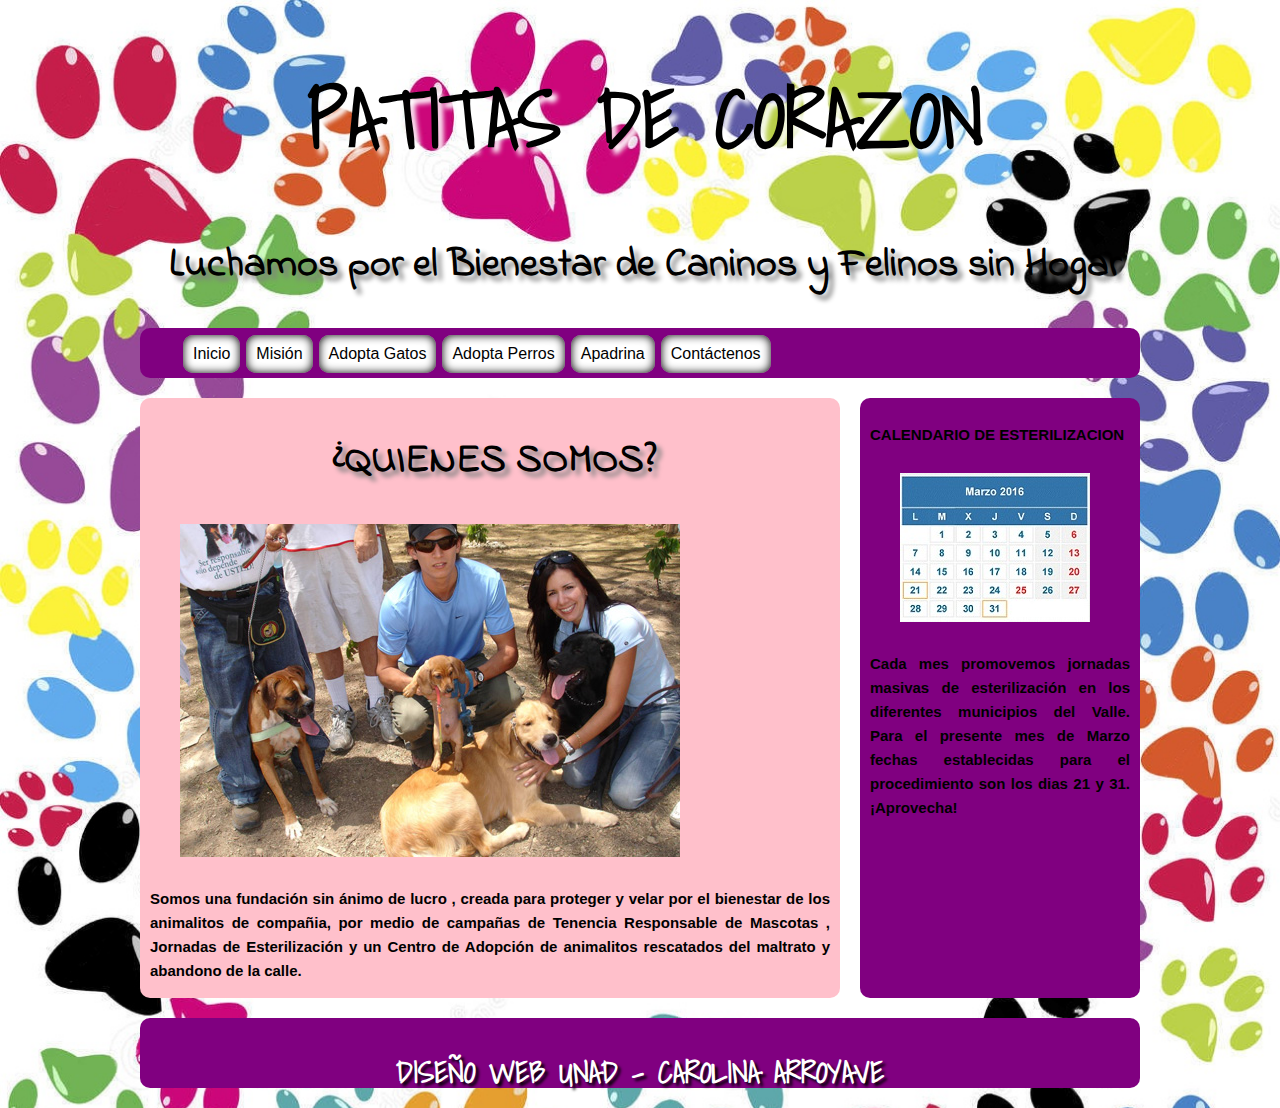
<file: index.html>
<!DOCTYPE html>


<html lang="es" class"no-js">

 <!-- Hola soy un comentario...  -->


<head>
	
	<meta charset="UTF-8">
	<meta content="Carolina Arroyave" name="Author"/>
    <meta content="Pagina de la Fundación Animal Patitas de Corazón" name="description" />
    <meta content="FUNDACION, PERROS, GATOS, HOGAR, ONLINE" name="keywords" />
	<title>FUNDACION ANIMAL PATITAS DE CORAZON</title>
	<link rel="stylesheet" href="css/normalize.css">
	<link href='http://fonts.googleapis.com/css?family=Shadows+Into+Light|Indie+Flower' rel='stylesheet' type='text/css'>
    <link rel="stylesheet" href="css/style.css">

</head>


<body>	

<Div id="contenidos">
	<header>
		<h1>PATITAS DE CORAZON </h1>
		<h2>Luchamos por el Bienestar de Caninos y Felinos sin Hogar</h2>
	</header>

<nav> <!-- Etiqueta -->
	<ul class="menu">
		<li><a href="index.html" class="menu">Inicio</a></li>
		<li><a href="mision.html" class="menu">Misión</a></li>
		<li><a href="gatos.html"class="menu">Adopta Gatos</a></li>
		<li><a href="perros.html" class="menu">Adopta Perros</a></li>
		<li><a href="apadrina.html" class="menu">Apadrina</a></li>
		<li><a href="contacto.html" class="menu">Contáctenos</a></li>
	</ul>
</nav>


<section>
	<article>
		<h2>¿QUIENES SOMOS?</h2>
		<figure>
			<img src="img/fundacion.jpg" alt="Computador Portatil">
			<figcaption>
				<span>
				<!--<a href="http://www.hp.com" class="menu">Computador Portatil</a> -->
				</span>
			</figcaption>
		</figure>

    <p>
    	Somos  una  fundación  sin  ánimo  de  lucro ,  creada  para  proteger  y  velar  por el   bienestar   de   los   animalitos   de   compañia, por   medio  de campañas de   Tenencia   Responsable   de   Mascotas , Jornadas  de   Esterilización y  un Centro de Adopción de  animalitos  rescatados del  maltrato y abandono de la calle.
    </p>
	</article>
</section>

<aside>
	<article>
		<p>CALENDARIO DE ESTERILIZACION</p>
		<figure>
			<img src="img/calen.jpg" alt="Computador Portatil">
			<figcaption>
				<span>
				<!--<a href="http://www.hp.com" class="menu">Computador Portatil</a> -->
				</span>
			</figcaption>
		</figure>

    <p>
    	Cada mes promovemos jornadas masivas de esterilización en los diferentes municipios del Valle. Para el presente mes de Marzo  fechas establecidas para el procedimiento son los dias 21 y 31. ¡Aprovecha!
    </p>
	</article>
	<!--
    <ul> 
		<li><a href="http://www.google.com">Google</a></li>
		<li><a href="http://www.unad.edu.co">Universidad UNAD</a></li>
		<li><a href="httP://www.enter.co">Revista Enter</a></li>
		
	</ul>	-->



</aside>

<Footer><h3>DISEÑO WEB UNAD - CAROLINA ARROYAVE</h3></Footer>






</Div>
</body>


<script src="js/modernizr.js"></script>   
<script src="js/prefixfree.min.js"></script>
<script src="js/jquery-2.1.1.js"></script>   





</html>
</file>
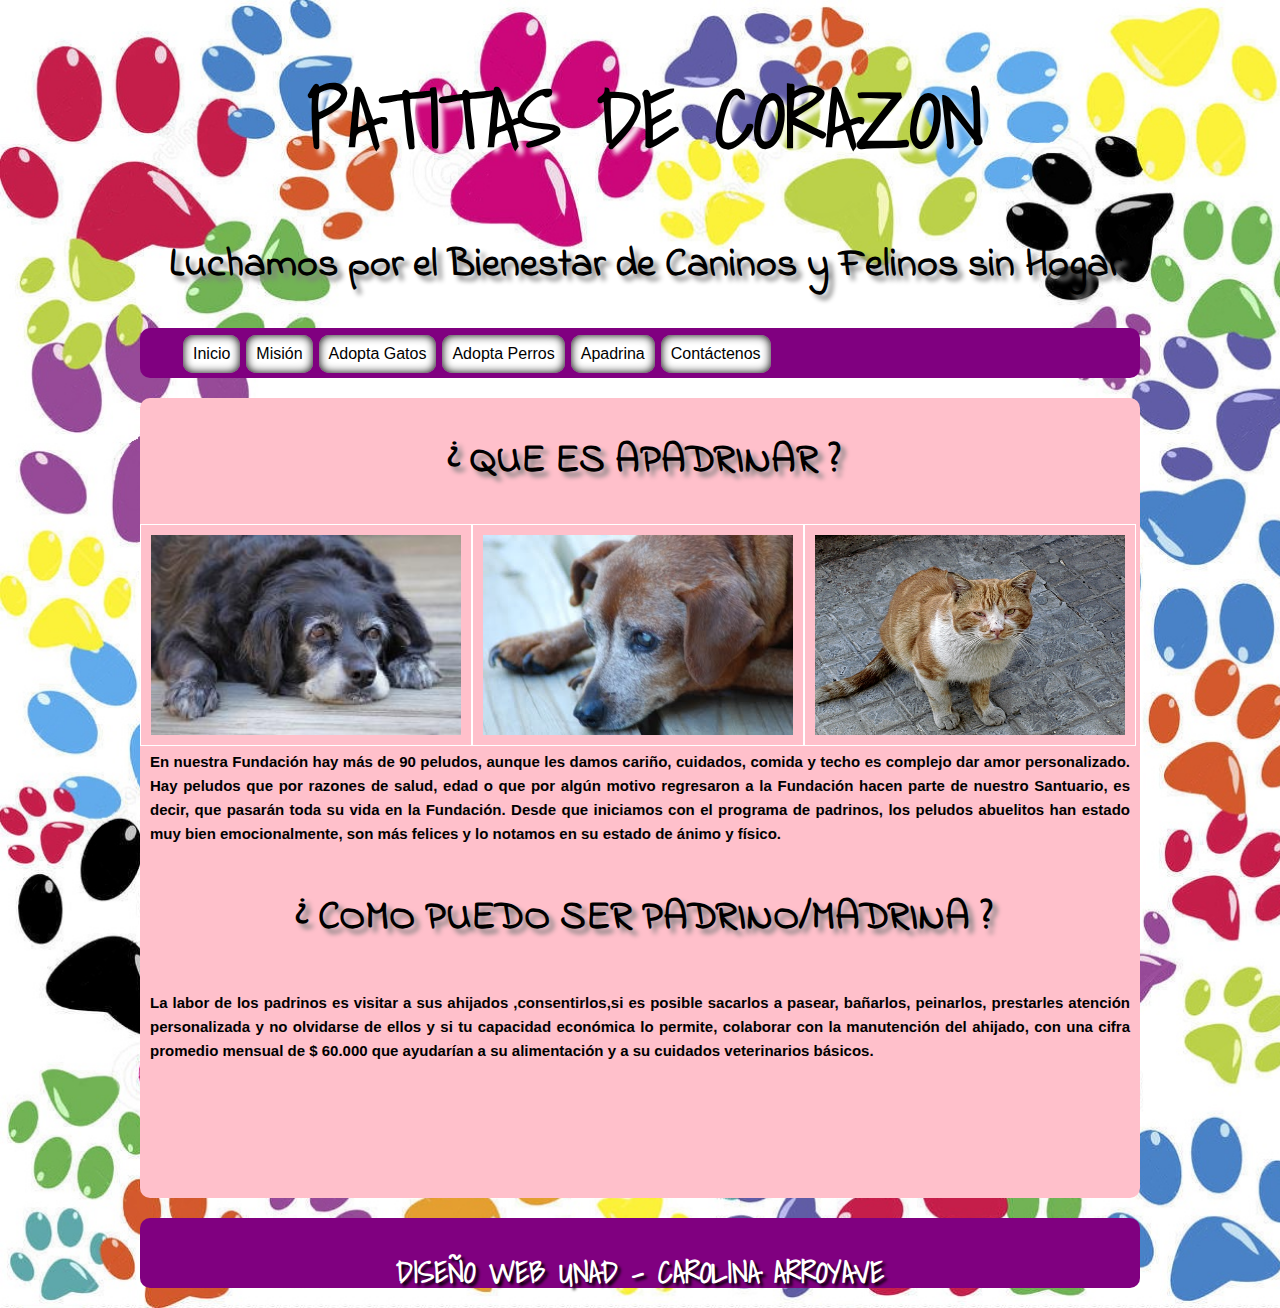
<file: apadrina.html>
<!DOCTYPE html>


<html lang="es" class"no-js">

 <!-- Hola soy un comentario...  -->


<head>
	
	<meta charset="UTF-8">
	<meta http-equiv="Content-Type" content="text/html; charset=utf-8" />
	<meta content="Carolina Arroyave" name="Author"/>
    <meta content="Pagina de la Fundación Animal Patitas de Corazón" name="description" />
    <meta content="FUNDACION, PERROS, GATOS, HOGAR, ONLINE" name="keywords" />
	<title>FUNDACION ANIMAL PATITAS DE CORAZON</title>
	<link rel="stylesheet" href="css/normalize.css">
	<link href='http://fonts.googleapis.com/css?family=Shadows+Into+Light|Indie+Flower' rel='stylesheet' type='text/css'>
    <link rel="stylesheet" href="css/styleAdop.css">

</head>


<body>	

<Div id="contenidos">
	<header>
		<h1>PATITAS DE CORAZON </h1>
		<h2>Luchamos por el Bienestar de Caninos y Felinos sin Hogar</h2>
	</header>

<nav> <!-- Etiqueta -->
	<ul class="menu"
			><li><a href="index.html" class="menu">Inicio</a></li>
		<li><a href="mision.html" class="menu">Misión</a></li>
		<li><a href="gatos.html"class="menu">Adopta Gatos</a></li>
		<li><a href="perros.html" class="menu">Adopta Perros</a></li>
		<li><a href="apadrina.html" class="menu">Apadrina</a></li>
		<li><a href="contacto.html" class="menu">Contáctenos</a></li>
	</ul>
</nav>

<section>
	<article>
		<h2>¿ QUE ES APADRINAR ?</h2>

		<div class="img" id='img-1'>
			<a href="http://www.cimformacion.com/blog/wp-content/uploads/perro-viejo-CIMFormacion.jpg">
			<img src="img/apadrina1.jpg" width="310" height="200">
			</a>
				
		</div>

		<div class="img" id='img-2'>
			<a href="http://www.esdeperros.com/wp-content/uploads/2011/07/Perro-anciano.jpg">
			<img src="img/apadrina2.jpg" width="310" height="200">
			</a>
				
		</div>

		<div class="img" id='img-3'>
			<a href="http://img.notigatos.es/wp-content/uploads/2011/09/357427.jpg">
			<img src="img/apadrina3.jpg" width="310" height="200">
			</a>
				
		</div>

    <p>
    	 En nuestra Fundación hay más de 90 peludos, aunque les damos cariño, cuidados, comida y techo es complejo dar amor personalizado. Hay peludos que por razones de salud, edad o que por algún motivo regresaron a la Fundación hacen parte de nuestro Santuario, es decir, que pasarán toda su vida en la Fundación. Desde que iniciamos con el programa de padrinos, los peludos abuelitos han estado muy bien emocionalmente, son más felices y lo notamos en su estado de ánimo y físico.

    </p>
    	<h2>¿ COMO PUEDO SER PADRINO/MADRINA ?</h2>

    <p>
    	La labor de los padrinos es visitar a sus ahijados ,consentirlos,si es posible sacarlos a pasear, bañarlos, peinarlos, prestarles atención personalizada y no olvidarse de ellos y si tu capacidad económica lo permite, colaborar con la manutención del ahijado, con una cifra promedio mensual de $ 60.000 que ayudarían a su alimentación y a su cuidados veterinarios básicos.

    </p>

	</article>
</section>



<Footer><h3>DISEÑO WEB UNAD - CAROLINA ARROYAVE</h3></Footer>

</Div>
</body>


<script src="js/modernizr.js"></script>   
<script src="js/prefixfree.min.js"></script>
<script src="js/jquery-2.1.1.js"></script>   





</html>
</file>
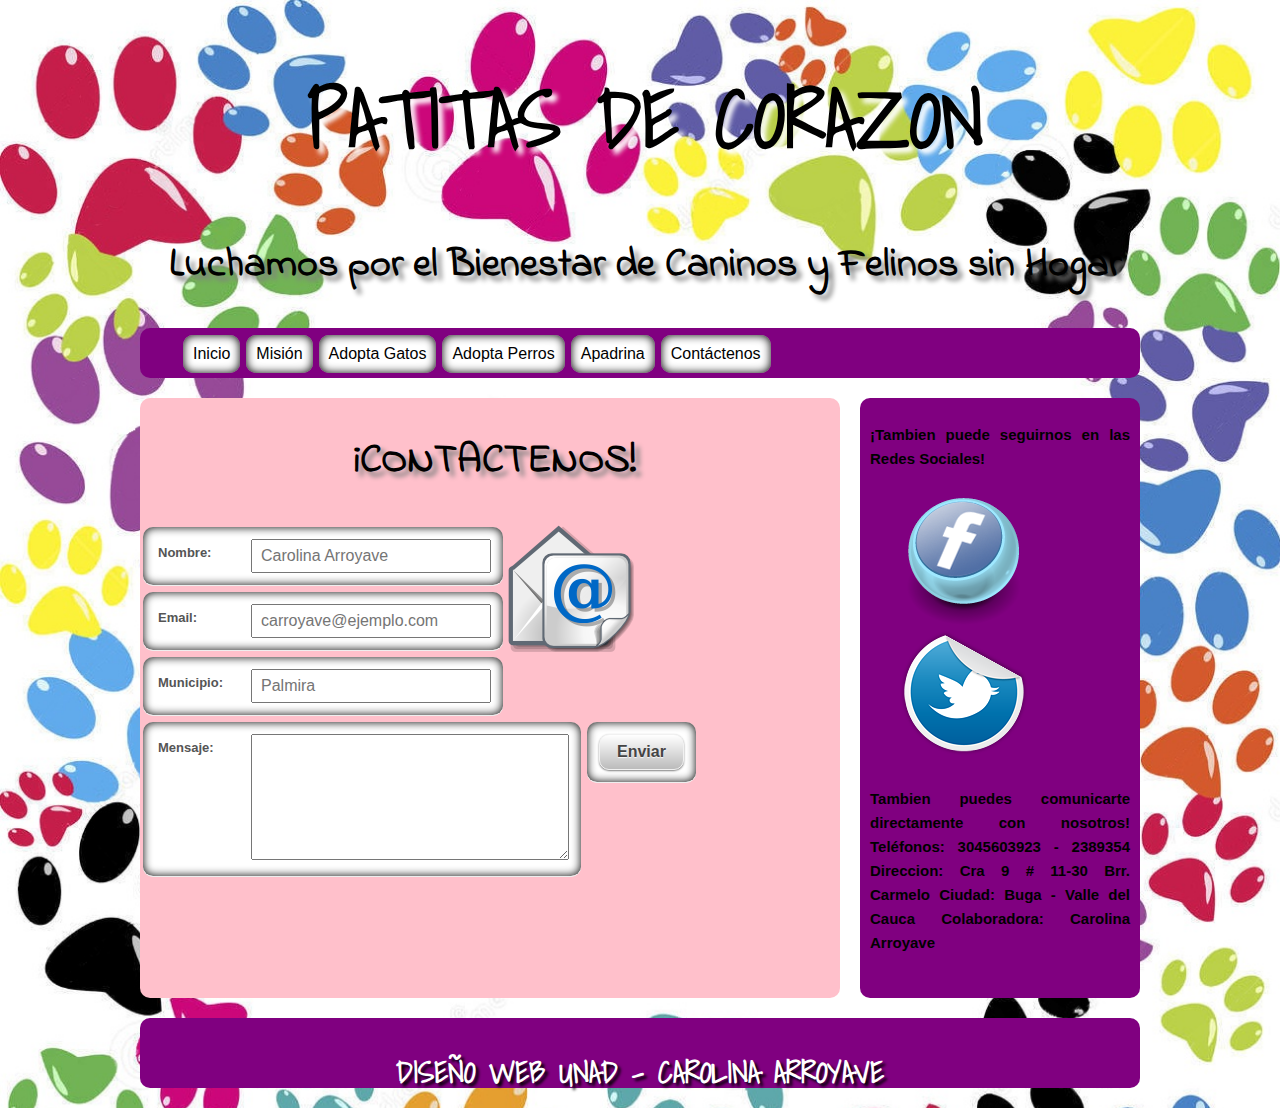
<file: contacto.html>
<!DOCTYPE html>


<html lang="es" class"no-js">

 <!-- Hola soy un comentario...  -->


<head>
	
	<meta charset="UTF-8">
	<meta content="Carolina Arroyave" name="Author"/>
    <meta content="Pagina de la Fundación Animal Patitas de Corazón" name="description" />
    <meta content="FUNDACION, PERROS, GATOS, HOGAR, ONLINE" name="keywords" />
	<title>FUNDACION ANIMAL PATITAS DE CORAZON</title>
	<link rel="stylesheet" href="css/normalize.css">
	<link href='http://fonts.googleapis.com/css?family=Shadows+Into+Light|Indie+Flower' rel='stylesheet' type='text/css'>
    <link rel="stylesheet" href="css/style.css">

</head>


<body>	

<Div id="contenidos">
	<header>
		<h1>PATITAS DE CORAZON </h1>
		<h2>Luchamos por el Bienestar de Caninos y Felinos sin Hogar</h2>
	</header>

<nav> <!-- Etiqueta -->
	<ul class="menu"
		><li><a href="index.html" class="menu">Inicio</a></li>
		<li><a href="mision.html" class="menu">Misión</a></li>
		<li><a href="gatos.html"class="menu">Adopta Gatos</a></li>
		<li><a href="perros.html" class="menu">Adopta Perros</a></li>
		<li><a href="apadrina.html" class="menu">Apadrina</a></li>
		<li><a href="contacto.html" class="menu">Contáctenos</a></li>
	</ul>
</nav>

<section>
	<article>
		<h2>¡CONTACTENOS!</h2>
		
		<form class="contact_form" action="#" method="post">
    <ul>
        
        <li>
            <label for="name">Nombre:</label>
            <input type="text"  placeholder="Carolina Arroyave" required />
        </li>
        <li>
            <label for="email">Email:</label>
            <input type="email" name="email" placeholder="carroyave@ejemplo.com" required />
        </li>
        <li>
            <label for="website">Municipio:</label>
            <input type="text" name="web" placeholder="Palmira" required />
        </li>
        <li>
            <label for="Mensaje">Mensaje:</label>
            <textarea name="Mensaje" cols="40" rows="6" required ></textarea>
        </li>
        <li>
        	<button class="submit" type="submit">Enviar</button>
        </li>
    </ul>
</form>
    <img src="img/mensaje-icon.png" alt="Mensaje">

	</article>

</section>

<aside>
	<article>
		<p>¡Tambien puede seguirnos en las Redes Sociales!</p>
		<figure>
			<img src="img/fb-icon.png" alt="Facebook">
			<img src="img/tw-icon.png" alt="Twitter">
			<figcaption>
				<span>
				<!--<a href="http://www.hp.com" class="menu">Computador Portatil</a> -->
				</span>
			</figcaption>
		</figure>

    <p>
    	Tambien puedes comunicarte directamente con nosotros!
    	Teléfonos: 3045603923 - 2389354      
    	Direccion: Cra 9 # 11-30 Brr. Carmelo
    	Ciudad: Buga - Valle del Cauca
    	Colaboradora: Carolina Arroyave
    </p>
	</article>
	<!--
    <ul> 
		<li><a href="http://www.google.com">Google</a></li>
		<li><a href="http://www.unad.edu.co">Universidad UNAD</a></li>
		<li><a href="httP://www.enter.co">Revista Enter</a></li>
		
	</ul>	-->



</aside>



<Footer><h3>DISEÑO WEB UNAD - CAROLINA ARROYAVE</h3></Footer>






</Div>
</body>


<script src="js/modernizr.js"></script>   
<script src="js/prefixfree.min.js"></script>
<script src="js/jquery-2.1.1.js"></script>   





</html>
</file>
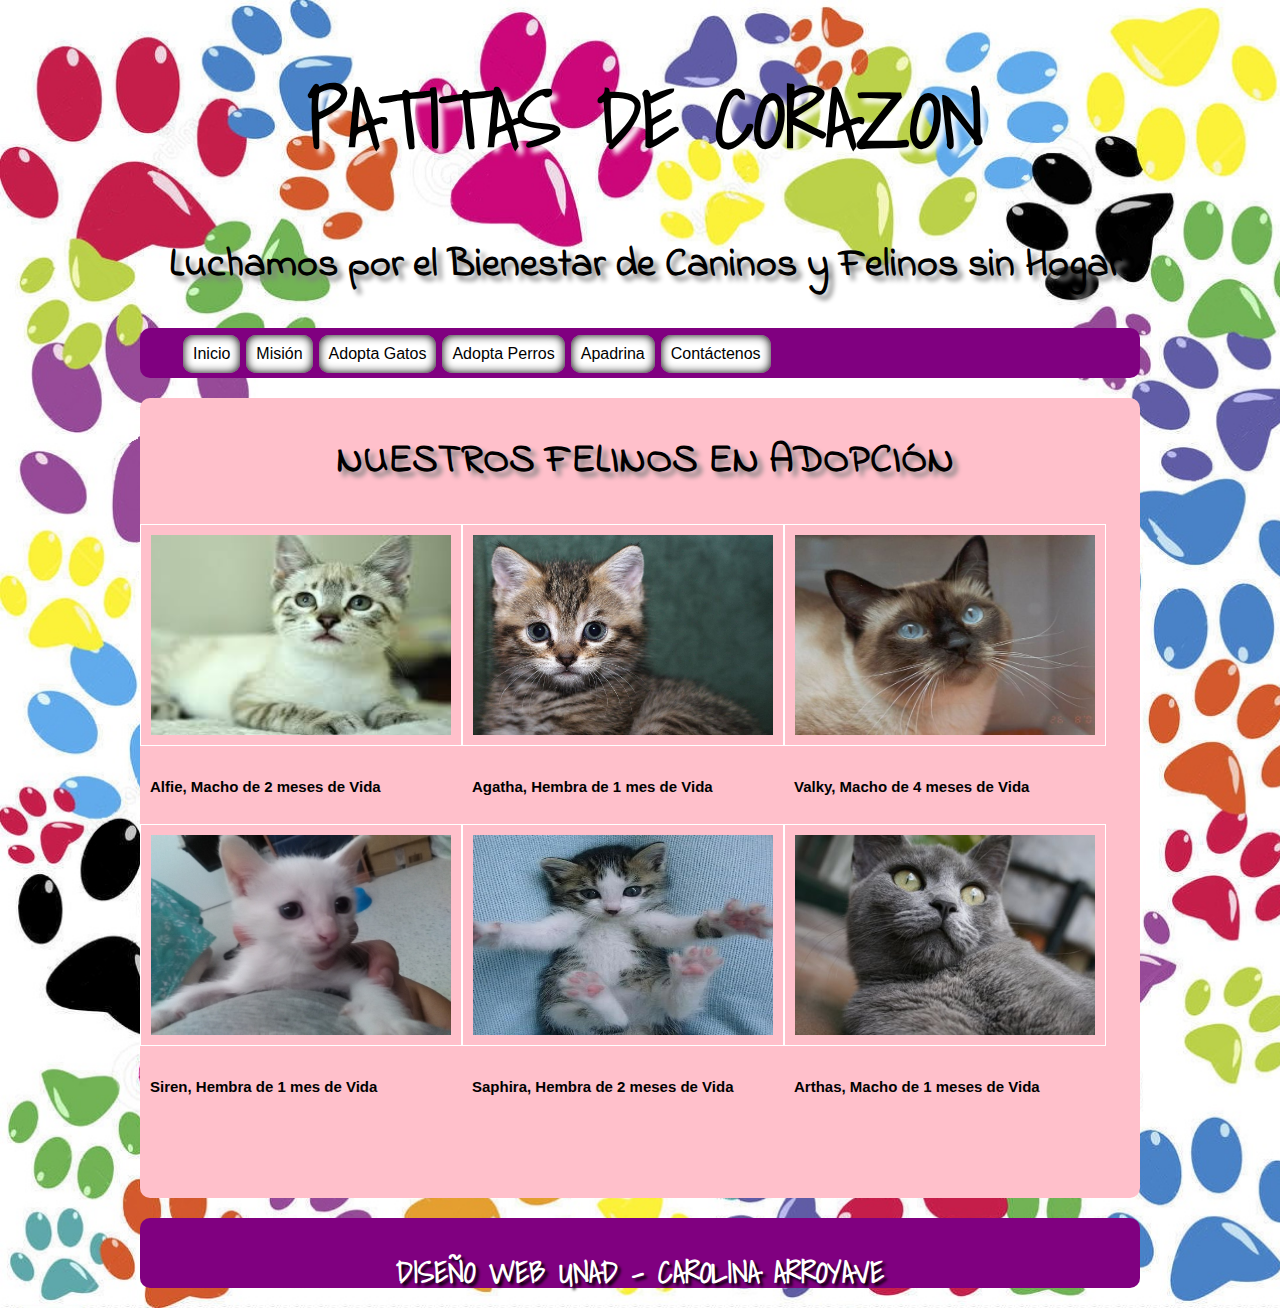
<file: gatos.html>
<!DOCTYPE html>


<html lang="es" class"no-js">

 <!-- Hola soy un comentario...  -->


<head>
	
	<meta charset="UTF-8">
	<meta content="Carolina Arroyave" name="Author"/>
    <meta content="Pagina de la Fundación Animal Patitas de Corazón" name="description" />
    <meta content="FUNDACION, PERROS, GATOS, HOGAR, ONLINE" name="keywords" />
	<title>FUNDACION ANIMAL PATITAS DE CORAZON</title>
	<link rel="stylesheet" href="css/normalize.css">
	<link href='http://fonts.googleapis.com/css?family=Shadows+Into+Light|Indie+Flower' rel='stylesheet' type='text/css'>
    <link rel="stylesheet" href="css/styleAdop.css">

</head>


<body>	

<Div id="contenidos">
	<header>
		<h1>PATITAS DE CORAZON </h1>
		<h2>Luchamos por el Bienestar de Caninos y Felinos sin Hogar</h2>
	</header>

<nav> <!-- Etiqueta -->
	<ul class="menu"
			><li><a href="index.html" class="menu">Inicio</a></li>
		<li><a href="mision.html" class="menu">Misión</a></li>
		<li><a href="gatos.html"class="menu">Adopta Gatos</a></li>
		<li><a href="perros.html" class="menu">Adopta Perros</a></li>
		<li><a href="apadrina.html" class="menu">Apadrina</a></li>
		<li><a href="contacto.html" class="menu">Contáctenos</a></li>
	</ul>
</nav>

<section>
	<article>
		<h2>NUESTROS FELINOS EN ADOPCIÓN</h2>

		<div class="img" id='img-1'>
			<a href="http://www.mascotaspe.com/wp-content/uploads/2013/06/adopcion.jpg">
			<img src="img/alfie.jpg" width="300" height="200">
			</a>
				<p> Alfie, Macho de 2 meses de Vida </p>
		</div>

		<div class="img" id='img-2'>
			<a href="http://www.mundogatos.com/Uploads/mundogatos.com/ImagenesGrandes/preguntas-adopcion-gatos.jpg">
			<img src="img/agatha.jpg" width="300" height="200">
			</a>
				<p> Agatha, Hembra de 1 mes de Vida </p>
		</div>

		<div class="img" id='img-3'>
			<a href="http://static.wixstatic.com/media/e0f16a_c528097186c24e30a4867bc930aac2fb.jpg/v1/fill/w_636,h_477,al_c,q_80,usm_0.66_1.00_0.01/e0f16a_c528097186c24e30a4867bc930aac2fb.jpg">
			<img src="img/valky.jpg" width="300" height="200">
			</a>
				<p> Valky, Macho de 4 meses de Vida </p>
		</div>

		<div class="img" id='img-4'>
			<a href="http://www.salvaunamascota.es/uploads/adoptar_gatos_gato-comun_3424622388x600.jpg">
			<img src="img/siren.jpg" width="300" height="200">
			</a>
				<p> Siren, Hembra de 1 mes de Vida </p>
		</div>

		<div class="img" id='img-5'>
			<a href="http://www.gatunerias.com/wp-content/uploads/2015/09/gatos-en-adopcion.jpg">
			<img src="img/saphira.jpg" width="300" height="200">
			</a>
				<p> Saphira, Hembra de 2 meses de Vida </p>
		</div>

		<div class="img" id='img-6'>
			<a href="http://www.su-vida.com/subir/files/8GATO.JPG">
			<img src="img/arthas.jpg" width="300" height="200">
			</a>
				<p> Arthas, Macho de 1 meses de Vida </p>
		</div>



    
	</article>
</section>



<Footer><h3>DISEÑO WEB UNAD - CAROLINA ARROYAVE</h3></Footer>






</Div>
</body>


<script src="js/modernizr.js"></script>   
<script src="js/prefixfree.min.js"></script>
<script src="js/jquery-2.1.1.js"></script>   





</html>
</file>
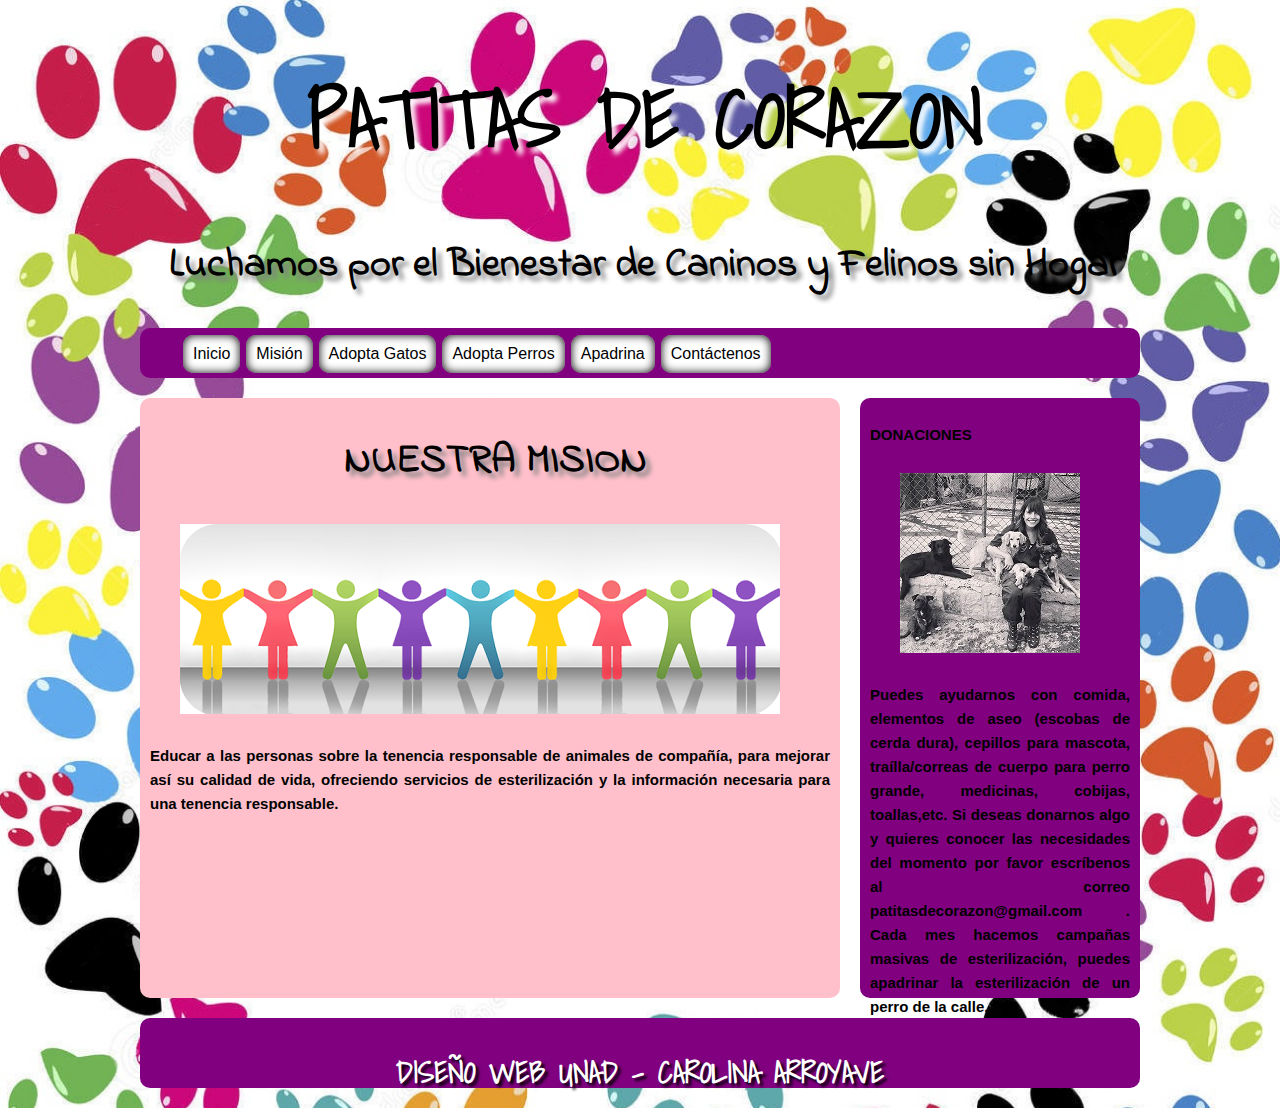
<file: mision.html>
<!DOCTYPE html>


<html lang="es" class"no-js">

 <!-- Hola soy un comentario...  -->


<head>
	
	<meta charset="UTF-8">
	<meta content="Carolina Arroyave" name="Author"/>
    <meta content="Pagina de la Fundación Animal Patitas de Corazón" name="description" />
    <meta content="FUNDACION, PERROS, GATOS, HOGAR, ONLINE" name="keywords" />
	<title>FUNDACION ANIMAL PATITAS DE CORAZON</title>
	<link rel="stylesheet" href="css/normalize.css">
	<link href='http://fonts.googleapis.com/css?family=Shadows+Into+Light|Indie+Flower' rel='stylesheet' type='text/css'>
    <link rel="stylesheet" href="css/style.css">

</head>


<body>	

<Div id="contenidos">
	<header>
		<h1>PATITAS DE CORAZON </h1>
		<h2>Luchamos por el Bienestar de Caninos y Felinos sin Hogar</h2>
	</header>

<nav> <!-- Etiqueta -->
	<ul class="menu"
		><li><a href="index.html" class="menu">Inicio</a></li>
		<li><a href="mision.html" class="menu">Misión</a></li>
		<li><a href="gatos.html"class="menu">Adopta Gatos</a></li>
		<li><a href="perros.html" class="menu">Adopta Perros</a></li>
		<li><a href="apadrina.html" class="menu">Apadrina</a></li>
		<li><a href="contacto.html" class="menu">Contáctenos</a></li>
	</ul>
</nav>

<section>
	<article>
		<h2>NUESTRA MISION</h2>
		<figure>
			<img src="img/huella.jpg" alt="Computador Portatil">
			<figcaption>
				<span>
				<!--<a href="http://www.hp.com" class="menu">Computador Portatil</a> -->
				</span>
			</figcaption>
		</figure>

    <p>
    	Educar a las personas sobre la tenencia responsable de animales de compañía, para mejorar así su calidad de vida, ofreciendo servicios de esterilización y la información necesaria para una tenencia responsable.

    </p>
	</article>
</section>

<aside>
	<article>
		<p>DONACIONES</p>
		<figure>
			<img src="img/dona.jpg" alt="Computador Portatil">
			<figcaption>
				<span>
				<!--<a href="http://www.hp.com" class="menu">Computador Portatil</a> -->
				</span>
			</figcaption>
		</figure>

    <p>
    	Puedes ayudarnos con comida, elementos de aseo (escobas de cerda dura), cepillos para mascota, traílla/correas de cuerpo para perro grande, medicinas, cobijas, toallas,etc. Si deseas donarnos algo y quieres conocer las necesidades del momento por favor escríbenos al correo patitasdecorazon@gmail.com . Cada mes hacemos campañas masivas de esterilización, puedes apadrinar la esterilización de un perro de la calle.  
    </p>
	</article>
	<!--
    <ul> 
		<li><a href="http://www.google.com">Google</a></li>
		<li><a href="http://www.unad.edu.co">Universidad UNAD</a></li>
		<li><a href="httP://www.enter.co">Revista Enter</a></li>
		
	</ul>	-->



</aside>

<Footer><h3>DISEÑO WEB UNAD - CAROLINA ARROYAVE</h3></Footer>






</Div>
</body>


<script src="js/modernizr.js"></script>   
<script src="js/prefixfree.min.js"></script>
<script src="js/jquery-2.1.1.js"></script>   





</html>
</file>
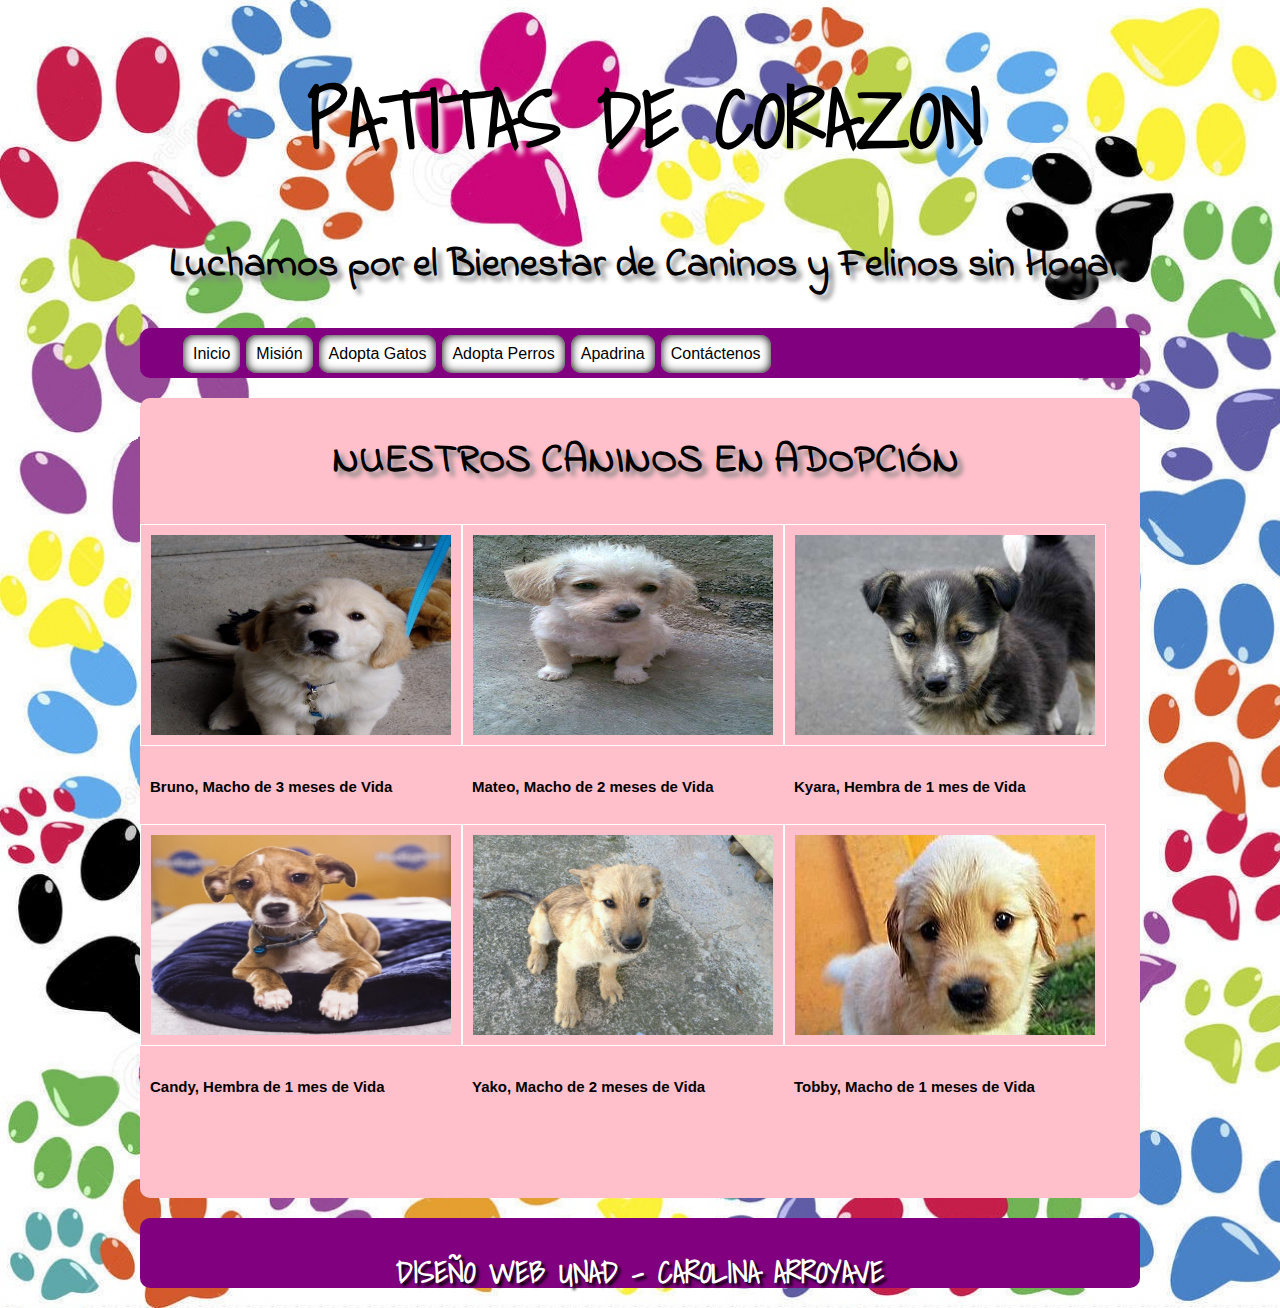
<file: perros.html>
<!DOCTYPE html>


<html lang="es" class"no-js">

 <!-- Hola soy un comentario...  -->


<head>
	
	<meta charset="UTF-8">
	<meta content="Carolina Arroyave" name="Author"/>
    <meta content="Pagina de la Fundación Animal Patitas de Corazón" name="description" />
    <meta content="FUNDACION, PERROS, GATOS, HOGAR, ONLINE" name="keywords" />
	<title>FUNDACION ANIMAL PATITAS DE CORAZON</title>
	<link rel="stylesheet" href="css/normalize.css">
	<link href='http://fonts.googleapis.com/css?family=Shadows+Into+Light|Indie+Flower' rel='stylesheet' type='text/css'>
    <link rel="stylesheet" href="css/styleAdop.css">

</head>


<body>	

<Div id="contenidos">
	<header>
		<h1>PATITAS DE CORAZON </h1>
		<h2>Luchamos por el Bienestar de Caninos y Felinos sin Hogar</h2>
	</header>

<nav> <!-- Etiqueta -->
	<ul class="menu"
			><li><a href="index.html" class="menu">Inicio</a></li>
		<li><a href="mision.html" class="menu">Misión</a></li>
		<li><a href="gatos.html"class="menu">Adopta Gatos</a></li>
		<li><a href="perros.html" class="menu">Adopta Perros</a></li>
		<li><a href="apadrina.html" class="menu">Apadrina</a></li>
		<li><a href="contacto.html" class="menu">Contáctenos</a></li>
	</ul>
</nav>

<section>
	<article>
		<h2>NUESTROS CANINOS EN ADOPCIÓN</h2>

		<div class="img" id='img-1'>
			<a href="http://t1.uccdn.com/images/2/3/9/img_como_encontrar_perros_para_adoptar_1932_orig.jpg">
			<img src="img/bruno.jpg" width="300" height="200">
			</a>
				<p> Bruno, Macho de 3 meses de Vida </p>
		</div>

		<div class="img" id='img-2'>
			<a href="http://images.evisos.com.mx/2012/02/17/cachorros-en-adopcion-refugio-la-casita-de-los_daa98be_3.jpg">
			<img src="img/mateo.jpg" width="300" height="200">
			</a>
				<p> Mateo, Macho de 2 meses de Vida </p>
		</div>

		<div class="img" id='img-3'>
			<a href="http://blog.e-shopmarket.com/wp-content/uploads/2010/12/perros-en-adopcion.jpg">
			<img src="img/kyara.jpg" width="300" height="200">
			</a>
				<p> Kyara, Hembra de 1 mes de Vida </p>
		</div>

		<div class="img" id='img-4'>
			<a href="http://www.revistaepets.com/wp-content/uploads/2015/07/Perros-en-adopci%C3%B3n-7.jpg">
			<img src="img/candy.jpg" width="300" height="200">
			</a>
				<p> Candy, Hembra de 1 mes de Vida </p>
		</div>

		<div class="img" id='img-5'>
			<a href="http://www.pasosvendrell.com/wp-content/uploads/2013/04/IMG-20130401-WA0000.jpg">
			<img src="img/yako.jpg" width="300" height="200">
			</a>
				<p> Yako, Macho de 2 meses de Vida </p>
		</div>

		<div class="img" id='img-6'>
			<a href="http://www.elcorreo.com/alava/noticias/201207/04/Media/chuchodos--300x180.jpg">
			<img src="img/tobby.jpg" width="300" height="200">
			</a>
				<p> Tobby, Macho de 1 meses de Vida </p>
		</div>



    
	</article>
</section>



<Footer><h3>DISEÑO WEB UNAD - CAROLINA ARROYAVE</h3></Footer>






</Div>
</body>


<script src="js/modernizr.js"></script>   
<script src="js/prefixfree.min.js"></script>
<script src="js/jquery-2.1.1.js"></script>   





</html>
</file>
<file: css/style.css>
/*font-family: 'Shadows Into Light', cursive;
 font-family: 'Indie Flower', cursive;
*/

#contenidos
{
	width: 1000px;
	height: auto;
	margin: auto;
	position: relative;
	

}


/*ETIQUETAS*/
body
{
background-image: url(../img/fondo.jpg);
background-repeat: no-repeat;
background-size: cover;
}

h1
{
font-family: 'Shadows Into Light', cursive;
color: black;
margin-left: 10px;
font-size: 80px;
text-align: center; 
text-shadow: 5px 5px 5px white;
}

h2
{
font-family: 'Indie Flower', cursive;
color: black;
margin-left: 10px;
font-size: 40px;
text-align: center; 
text-shadow: 5px 5px 5px grey;
}

h3
{
font-family: 'Shadows Into Light', cursive;;
color: white;
font-size: 30px;
text-align: center; 
text-shadow: 3px 3px 3px black;
}


header
{
	
	width: 1000px;
	height: 120 px;
	background: rgba(255, 255, 255, 10,70);
}

nav
{
width: 1000px;
height: 50px;
background: purple;
border-radius: 10px;


}



ul li:hover
{
	background-color: skyblue ;
}
ul
{
margin: auto;
padding-top: 4px;

}

li
{
	float: left;
	list-style-type: none;
	padding: 10px;
	background: white;
	margin: 3px;
	border-radius: 10px;
	box-shadow: 0 0 10px black inset; 

}

section 
{
	width: 700px;
	background: pink;
	height: 600px;
	float: left;
	margin-top: 20px;
	border-radius: 10px;
}


.contact_form h2 {
    background: none repeat scroll 0 0 #F3F3F3;
    border-radius: 5px;
    color: #5CD053;
    display: block;
    font-family: sans-serif;
    font-size: 20px;
    padding: 5px;
    text-shadow: 1px 1px 1px #CCCCCC;
    width: 433px;
}
/*--- estilos para los ul y li del formulario ---*/
.contact_form ul {
    width:730px;
    list-style-type:none;
	margin:0px;
	padding:0px;
}
.contact_form li{
	padding:12px; 
	border-bottom:1px solid #eee;
	position:relative;
} 
.contact_form label {
    color: #555555;
    display: inline-block;
    float: left;
    font-family: sans-serif;
    font-size: 13px;
    font-weight: bold;
    margin-top: 3px;
    padding: 3px;
    width: 90px;
}
.contact_form input {
	height:20px; 
	width:220px; 
	padding:5px 8px;
}
.contact_form textarea {
	padding:8px; 
	width:300px;
}
.contact_form button {
	margin-left:0px;
}
footer
{
width: 1000px;
height: 70px;
background: purple;
float: left;
margin-top: 20px;
border-radius: 10px;
margin-bottom: 20px;
}

/* === Estilos del boton de Envio === */
button.submit {
    padding: 9px 17px;
   font-family: Helvetica, Arial, sans-serif;
   font-weight: bold;
   line-height: 1;
   color: #444;
   border: none;
   text-shadow: 0 1px 1px rgba(255, 255, 255, 0.85);
   background-image: -webkit-gradient(linear, 0% 0%, 0% 100%, from(#fff), to(#bbb));
   background-image: -moz-linear-gradient(0% 100% 90deg, #BBBBBB, #FFFFFF);
   background-color: #fff;
   border: 1px solid #f1f1f1;
   border-radius: 10px;
   box-shadow: 0 1px 2px rgba(0, 0, 0, 0.5);
}
button.submit:hover {
	opacity:.55;
	cursor: pointer; 
	color: #fff;
}
button.submit:active {
	border: 1px solid #222;
	box-shadow: 0 0 10px 5px #444 inset; 
}

aside
{

	width: 280px;
	background: purple;
	height: 600px;
	float: left;
	margin-left: 20px;
	margin-top: 20px;
	border-radius: 10px;
}

footer
{
width: 1000px;
height: 70px;
background: purple;
float: left;
margin-top: 20px;
border-radius: 10px;
margin-bottom: 20px;
}

p
{

	font-size: 15px;
	font-weight: bolder;
	line-height: 24px;
	padding: 10px;
	text-align: justify;
}




/*CLASES*/

.ancho_menu_home{width: 900px;}
.ancho_menu_paginas{width: 970px;}

.menu:link{color: black; text-decoration: none;}
.menu:visited{color: black; text-decoration: none;}
.menu:hover{color: black; text-decoration: none; text-shadow: 0 0 13px black;}
.menu:active{color: black; text-decoration: none;}

/*SEUDO CLASES*/
</file>
<file: css/styleAdop.css>
/*font-family: 'Shadows Into Light', cursive;
 font-family: 'Indie Flower', cursive;
*/

#contenidos
{
	width: 1000px;
	height: auto;
	margin: auto;
	position: relative;
	

}


/*ETIQUETAS*/
body
{
background-image: url(../img/fondo.jpg);
background-repeat: no-repeat;
background-size: cover;
}

h1
{
font-family: 'Shadows Into Light', cursive;
color: black;
margin-left: 10px;
font-size: 80px;
text-align: center; 
text-shadow: 5px 5px 5px white;
}

h2
{
font-family: 'Indie Flower', cursive;
color: black;
margin-left: 10px;
font-size: 40px;
text-align: center; 
text-shadow: 5px 5px 5px grey;
}

h3
{
font-family: 'Shadows Into Light', cursive;;
color: white;
font-size: 30px;
text-align: center; 
text-shadow: 3px 3px 3px black;
}


header
{
	
	width: 1000px;
	height: 120 px;
	background: rgba(255, 255, 255, 10,70);
}

nav
{
width: 1000px;
height: 50px;
background: purple;
border-radius: 10px;

}

ul
{
margin: auto;
padding-top: 4px;

}

ul li:hover
{
	background-color: skyblue ;
}

li
{
	float: left;
	list-style-type: none;
	padding: 10px;
	background: white;
	margin: 3px;
	border-radius: 10px;
	box-shadow: 0 0 10px black inset; 

}

section 
{
	width: 1000px;
	background: pink;
	height: 800px;
	float: left;
	margin-top: 20px;
	border-radius: 10px;
}

.img{
	float:left;
	-webkit-transition-duration: 0.5s;
	}
.img img{
	padding:10px;
	border:1px solid #fff;
}
.img:hover{
	-webkit-transform:scale(0.8);
	-webkit-box-shadow:0px 0px 30px #ccc;
}	
.img .mask{
	width: 100%;
	background-color: rgb(0, 0, 0);
	position: absolute;
	height: 100%; 
	opacity:0.6;
	cursor:pointer;
	-webkit-transition-duration: 0.5s;
}
#img-1:hover .mask{
	height:0%;	
}
#img-2:hover .mask{
	height:0%;	
	margin-top:130px;
}
#img-3 #mask-1 {
	width:50%;
}
#img-3 #mask-2{
	width:50%;
	margin-left:211px;
}
#img-3:hover #mask-1{
	width:0%;
}
#img-3:hover #mask-2{
	margin-left:430px;
	width:0%;
}
#img-4:hover .mask{
	margin-left:219px;
	margin-top:135px;
	height:0%;
	width:0%;
}

#img-5:hover .mask{
	margin-left:219px;
	margin-top:135px;
	height:0%;
	width:0%;
	-webkit-transform: rotateX(360deg);
}
#img-6:hover .mask{
	margin-left:219px;
	margin-top:135px;
	height:0%;
	width:0%;
	-webkit-transform: rotateZ(750deg);
}

footer
{
width: 1000px;
height: 70px;
background: purple;
float: left;
margin-top: 20px;
border-radius: 10px;
margin-bottom: 20px;
}
p
{

	font-size: 15px;
	font-weight: bolder;
	line-height: 24px;
	padding: 10px;
	text-align: justify;
}




/*CLASES*/

.ancho_menu_home{width: 900px;}
.ancho_menu_paginas{width: 970px;}

.menu:link{color: black; text-decoration: none;}
.menu:visited{color: black; text-decoration: none;}
.menu:hover{color: black; text-decoration: none; text-shadow: 0 0 13px black;}
.menu:active{color: black; text-decoration: none;}

/*SEUDO CLASES*/
</file>
